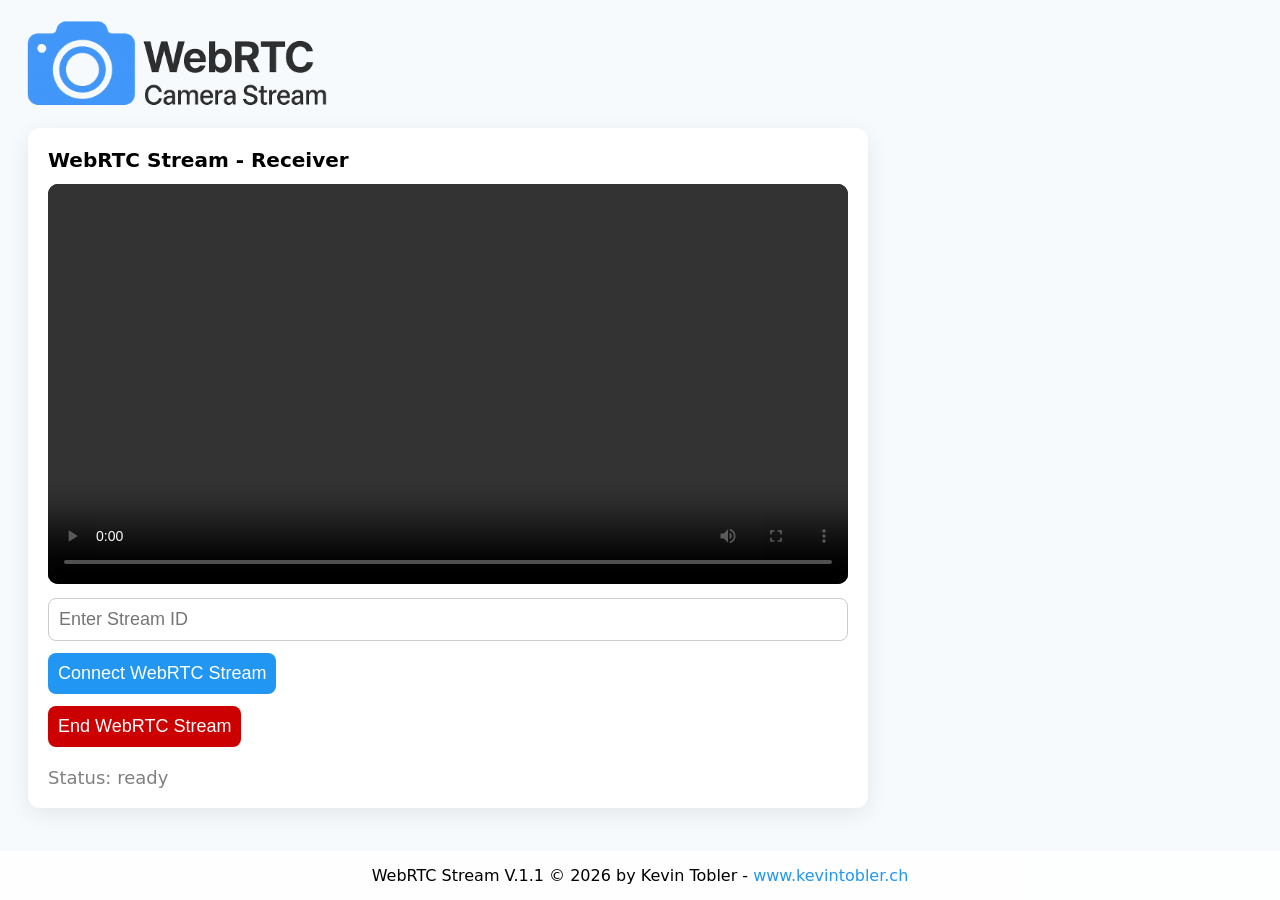
<file: receiver.html>
<!DOCTYPE html>
<html lang="en">
<head>
<meta charset="utf-8" />
<meta name="viewport" content="width=device-width,initial-scale=0.6" />
<title>WebRTC Stream - Receiver</title>
<link rel="stylesheet" href="css/style.css">
</head>
<body>
<logoimg><a href="index.html"><img src="img/logo.png" alt="WebRTC Stream" width="300"></a></logoimg>
<div class="card">
  <h1>WebRTC Stream - Receiver</h1>
  <video id="remote" autoplay playsinline controls></video>
  <input type="text" id="streamId" placeholder="Enter Stream ID">
  <div><button id="connectBtn">Connect WebRTC Stream</button></div>
  <div><button id="endBtn">End WebRTC Stream</button></div>
  <div class="status">Status: <span id="st">ready</span></div>
</div>
<footer>WebRTC Stream V.1.1 © 2026 by Kevin Tobler - 
<a href="https://www.kevintobler.ch" target="_blank">www.kevintobler.ch</a></footer>
<script>
const SIGNAL_URL='signal.php';
const remoteVideo=document.getElementById("remote");
const st=document.getElementById("st");

// Read ID directly from the URL (e.g., receiver.html?id=123456)
const urlParams = new URLSearchParams(window.location.search);
const prefilledId = urlParams.get("id");
if (prefilledId) {
  document.getElementById("streamId").value = prefilledId;
}

let pc, candidateInterval;

function setStatus(t){ st.textContent=t; }

async function connect(){
  const streamId=document.getElementById("streamId").value.trim();
  if(!streamId){ setStatus("Please enter a Stream ID"); return; }

  if(pc){ pc.close(); pc=null; }
  if(candidateInterval){ clearInterval(candidateInterval); candidateInterval=null; }

  pc=new RTCPeerConnection({iceServers:[{urls:'stun:stun.l.google.com:19302'}]});
  pc.ontrack=e=>{ remoteVideo.srcObject=e.streams[0]; setStatus("Receiving video ✔"); };
  pc.onicecandidate=e=>{
    if(e.candidate){
      fetch(SIGNAL_URL+'?role=receiver_candidate&action=add&id='+streamId,{
        method:'POST',
        body: JSON.stringify(e.candidate)
      });
    }
  };

  const offerRes=await fetch(SIGNAL_URL+'?role=offer&action=get&id='+streamId);
  const offer=await offerRes.json();
  if(!offer||!offer.type){ setStatus("No offer found"); return; }

  await pc.setRemoteDescription(offer);
  const answer=await pc.createAnswer();
  await pc.setLocalDescription(answer);
  await fetch(SIGNAL_URL+'?role=answer&action=set&id='+streamId,{
    method:'POST',
    body: JSON.stringify(answer)
  });
  setStatus("Answer sent ✔");

  candidateInterval=setInterval(async()=>{
    const candRes=await fetch(SIGNAL_URL+'?role=sender_candidate&action=get&id='+streamId);
    const cands=await candRes.json().catch(()=>[]);
    if(Array.isArray(cands)){
      for(const c of cands) await pc.addIceCandidate(c).catch(()=>{});
    }
  },1500);
}

document.getElementById("connectBtn").onclick=connect;

document.getElementById("endBtn").onclick=()=>{
  const streamId=document.getElementById("streamId").value.trim();
  if(pc){ pc.close(); pc=null; }
  remoteVideo.srcObject=null;
  if(candidateInterval){ clearInterval(candidateInterval); candidateInterval=null; }
  if(streamId){
    fetch(SIGNAL_URL+'?action=bye&id='+streamId,{method:'POST'});
  }
  setStatus("Stream ended – Bye sent");
};
</script>
</body>
</html>
</file>
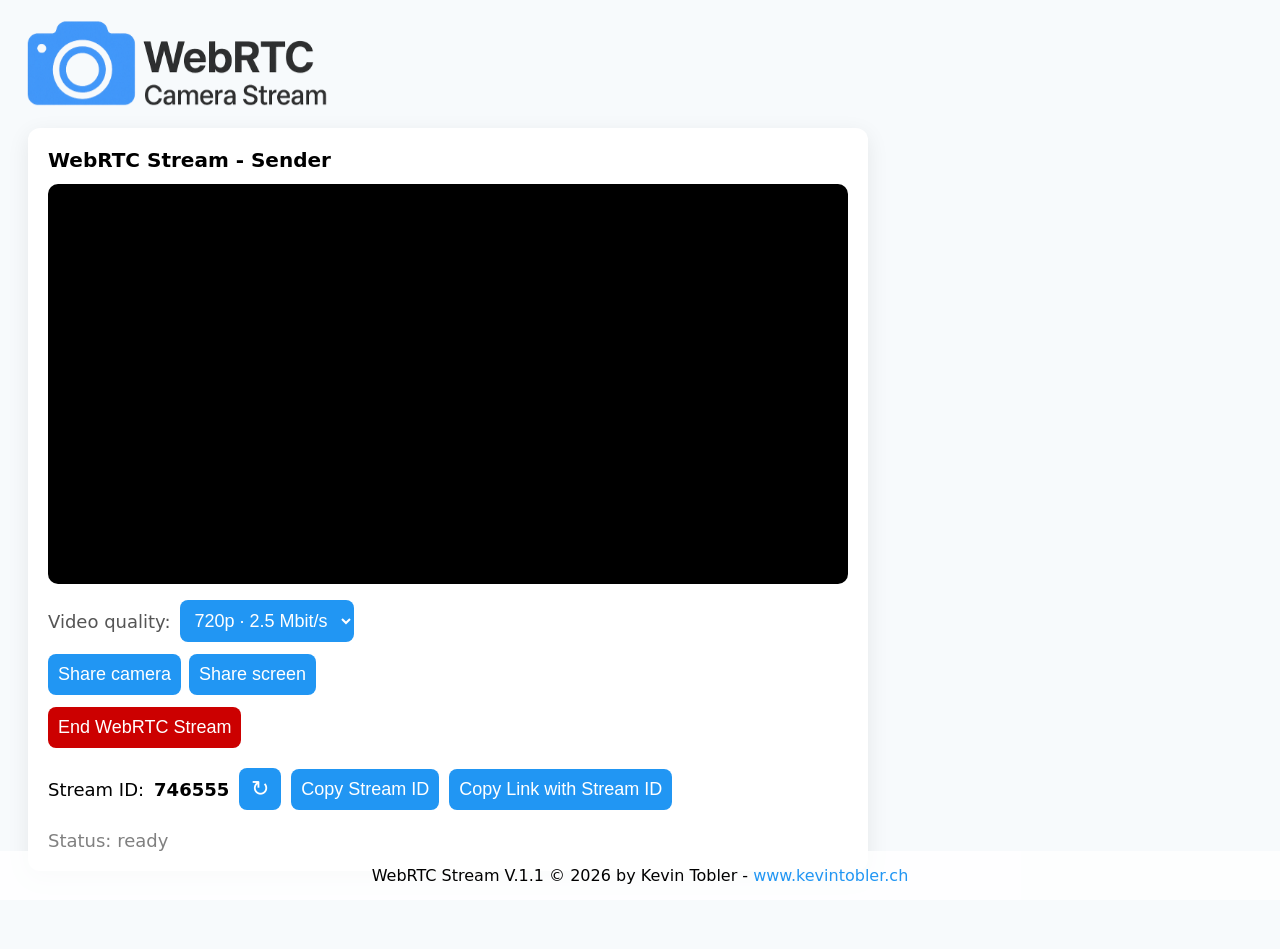
<file: sender.html>
<!DOCTYPE html>
<html lang="en">
<head>
<meta charset="utf-8" />
<meta name="viewport" content="width=device-width,initial-scale=0.6" />
<title>WebRTC Stream - Sender</title>
<link rel="stylesheet" href="css/style.css">
</head>
<body>
<logoimg><a href="index.html"><img src="img/logo.png" alt="WebRTC Stream" width="300"></a></logoimg>
<div class="card">
  <h1>WebRTC Stream - Sender</h1>
  <video id="local" autoplay playsinline muted></video>
  <div class="quality-controls">
    <label for="qualitySelect">Video quality:</label>
    <select id="qualitySelect">
      <option value="360">360p · 800 kbit/s</option>
      <option value="720" selected>720p · 2.5 Mbit/s</option>
      <option value="1080">1080p · 5 Mbit/s</option>
      <option value="auto">Auto</option>
    </select>
  </div>
  <div class="controls" id="cameraControls"></div>
  <div>
    <button id="clearBtn">End WebRTC Stream</button>
  </div>
  <div style="margin-top:20px">
    <div class="stream-id-actions">
      <label>Stream ID:</label>
      <strong><span id="streamId"></span></strong>
      <button id="newIdBtn" title="Generate new Stream ID" aria-label="Generate new Stream ID">↻</button>
      <button id="copyBtn">Copy Stream ID</button>
      <button id="copyLinkBtn">Copy Link with Stream ID</button>
    </div>
    <div class="status">Status: <span id="statText">ready</span></div>
  </div>
</div>
<footer>WebRTC Stream V.1.1 © 2026 by Kevin Tobler - 
<a href="https://www.kevintobler.ch" target="_blank">www.kevintobler.ch</a></footer>
<script>
const SIGNAL_URL = 'signal.php';
const localVideo = document.getElementById("local");
const controls = document.getElementById("cameraControls");
const statText = document.getElementById("statText");
const qualitySelect = document.getElementById("qualitySelect");

// Generate random stream ID
function generateStreamId() {
  return String(Math.floor(Math.random() * 1e6)).padStart(6, "0");
}
const streamIdField = document.getElementById("streamId");
let streamId = generateStreamId();
streamIdField.textContent = streamId;

let pc, localStream, videoSender, audioSender, pollingInterval;

function setStatus(t){ statText.textContent=t; }

function getSelectedQuality(){
  const qualities = {
    "360": {height:360, width:640, bitrate:800000, label:"360p"},
    "720": {height:720, width:1280, bitrate:2500000, label:"720p"},
    "1080": {height:1080, width:1920, bitrate:5000000, label:"1080p"}
  };
  return qualities[qualitySelect.value] || null;
}

function getVideoConstraints(base={}){
  const quality = getSelectedQuality();
  if(!quality) return base === true ? true : base;
  return {
    ...(base === true ? {} : base),
    width:{ideal:quality.width},
    height:{ideal:quality.height}
  };
}

async function applyVideoQuality(){
  if(!videoSender || !videoSender.getParameters) return;
  const quality = getSelectedQuality();
  const params = videoSender.getParameters();
  if(!params.encodings || !params.encodings.length) params.encodings = [{}];
  if(quality){
    params.encodings[0].maxBitrate = quality.bitrate;
    params.encodings[0].scaleResolutionDownBy = 1;
  }else{
    delete params.encodings[0].maxBitrate;
    delete params.encodings[0].scaleResolutionDownBy;
  }
  await videoSender.setParameters(params).catch(()=>{});
}

async function applyQualityToCurrentTrack(){
  await applyVideoQuality();
  const track = localStream && localStream.getVideoTracks()[0];
  const quality = getSelectedQuality();
  if(track && quality && track.applyConstraints){
    await track.applyConstraints({
      width:{ideal:quality.width},
      height:{ideal:quality.height}
    }).catch(()=>{});
  }
  if(track && !quality && track.applyConstraints){
    await track.applyConstraints({}).catch(()=>{});
  }
  if(videoSender){
    setStatus(quality ? "Video quality set to "+quality.label : "Video quality set to Auto");
  }
}

async function setupStream(stream){
  if(pc){ pc.close(); pc=null; }
  localStream = stream;
  localVideo.srcObject = stream;
  videoSender = null;
  audioSender = null;

  pc = new RTCPeerConnection({iceServers:[{urls:'stun:stun.l.google.com:19302'}]});
  stream.getTracks().forEach(track=>{
    const sender=pc.addTrack(track,stream);
    if(track.kind==="video") videoSender=sender;
    if(track.kind==="audio") audioSender=sender;
  });
  await applyVideoQuality();

  pc.onicecandidate = e => {
    if(e.candidate){
      fetch(SIGNAL_URL+'?role=sender_candidate&action=add&id='+streamId, {
        method:'POST',
        body: JSON.stringify(e.candidate)
      });
    }
  };

  const offer = await pc.createOffer();
  await pc.setLocalDescription(offer);
  await fetch(SIGNAL_URL+'?role=offer&action=set&id='+streamId, {
      method:'POST',
      body: JSON.stringify(offer)
  });
  setStatus("Offer sent, waiting for Answer…");

  if(pollingInterval) clearInterval(pollingInterval);
  pollingInterval = setInterval(async()=>{
    try{
      // check for answer
      const ansRes = await fetch(SIGNAL_URL+'?role=answer&action=get&id='+streamId);
      const answer = await ansRes.json().catch(()=>null);
      if(answer && answer.type && !pc.currentRemoteDescription){
        await pc.setRemoteDescription(answer);
        setStatus("Answer received ✔");
      }
      // check for receiver candidates
      const candRes = await fetch(SIGNAL_URL+'?role=receiver_candidate&action=get&id='+streamId);
      const cands = await candRes.json().catch(()=>[]);
      if(Array.isArray(cands)){
        for(const c of cands) await pc.addIceCandidate(c).catch(()=>{});
      }
      // check for bye
      const byeRes = await fetch(SIGNAL_URL+'?action=getBye&id='+streamId);
      const bye = await byeRes.json().catch(()=>null);
      if(bye && bye.bye){
        setStatus("Receiver ended the connection – restarting offer");
        if(pc){ pc.close(); pc=null; }
        await fetch(SIGNAL_URL+'?action=clear&id='+streamId,{method:'POST'});
        setupStream(localStream);
      }
    }catch(e){}
  },1500);
}

async function startWithFacing(mode){
  const stream=await navigator.mediaDevices.getUserMedia({video:getVideoConstraints({facingMode:mode}),audio:true});
  await setupStream(stream);
  buildSwitchUI();
}

async function startWithDevice(deviceId){
  const stream=await navigator.mediaDevices.getUserMedia({video:getVideoConstraints({deviceId:{exact:deviceId}}),audio:true});
  await setupStream(stream);
  buildDeviceSwitchUI();
}

async function startScreenShare(){
  if(!navigator.mediaDevices.getDisplayMedia){
    setStatus("Screen sharing is not supported in this browser");
    return;
  }
  try{
    const stream=await navigator.mediaDevices.getDisplayMedia({video:getVideoConstraints(true),audio:true});
    stream.getVideoTracks().forEach(track=>{
      track.onended=()=>setStatus("Screen sharing stopped");
    });
    await setupStream(stream);
    buildScreenShareUI();
    setStatus("Screen sharing started");
  }catch(e){
    setStatus("Screen sharing cancelled or blocked");
  }
}

async function switchCameraFacing(mode){
  if(!videoSender)return;
  const newStream=await navigator.mediaDevices.getUserMedia({video:getVideoConstraints({facingMode:mode}),audio:true});
  const newTrack=newStream.getVideoTracks()[0];
  await videoSender.replaceTrack(newTrack);
  await applyVideoQuality();
  localStream.getVideoTracks().forEach(t=>{
    t.stop();
    localStream.removeTrack(t);
  });
  localStream.addTrack(newTrack);
  const newAudioTrack=newStream.getAudioTracks()[0];
  if(newAudioTrack && audioSender){
    localStream.getAudioTracks().forEach(t=>{
      t.stop();
      localStream.removeTrack(t);
    });
    await audioSender.replaceTrack(newAudioTrack);
    localStream.addTrack(newAudioTrack);
  }
  localVideo.srcObject=localStream;
  buildSwitchUI();
  setStatus("Switched camera: "+mode);
}

async function switchCameraDevice(deviceId){
  if(!videoSender)return;
  const videoConstraints = deviceId ? getVideoConstraints({deviceId:{exact:deviceId}}) : getVideoConstraints(true);
  const newStream=await navigator.mediaDevices.getUserMedia({video:videoConstraints,audio:true});
  const newTrack=newStream.getVideoTracks()[0];
  await videoSender.replaceTrack(newTrack);
  await applyVideoQuality();
  localStream.getVideoTracks().forEach(t=>{
    t.stop();
    localStream.removeTrack(t);
  });
  localStream.addTrack(newTrack);
  const newAudioTrack=newStream.getAudioTracks()[0];
  if(newAudioTrack && audioSender){
    localStream.getAudioTracks().forEach(t=>{
      t.stop();
      localStream.removeTrack(t);
    });
    await audioSender.replaceTrack(newAudioTrack);
    localStream.addTrack(newAudioTrack);
  }
  localVideo.srcObject=localStream;
  buildDeviceSwitchUI();
  setStatus("Switched camera");
}

async function switchToScreenShare(){
  if(!videoSender)return;
  if(!navigator.mediaDevices.getDisplayMedia){
    setStatus("Screen sharing is not supported in this browser");
    return;
  }
  try{
    const screenStream=await navigator.mediaDevices.getDisplayMedia({video:getVideoConstraints(true),audio:true});
    const screenVideoTrack=screenStream.getVideoTracks()[0];
    await videoSender.replaceTrack(screenVideoTrack);
    await applyVideoQuality();
    localStream.getVideoTracks().forEach(t=>{
      t.stop();
      localStream.removeTrack(t);
    });
    localStream.addTrack(screenVideoTrack);

    const screenAudioTrack=screenStream.getAudioTracks()[0];
    if(screenAudioTrack && audioSender){
      localStream.getAudioTracks().forEach(t=>{
        t.stop();
        localStream.removeTrack(t);
      });
      await audioSender.replaceTrack(screenAudioTrack);
      localStream.addTrack(screenAudioTrack);
    }

    screenVideoTrack.onended=()=>setStatus("Screen sharing stopped");
    localVideo.srcObject=localStream;
    buildScreenShareUI();
    setStatus("Switched to screen sharing");
  }catch(e){
    setStatus("Screen sharing cancelled or blocked");
  }
}

function buildInitialUI(){
  controls.innerHTML='';
  navigator.mediaDevices.enumerateDevices().then(devs=>{
    const cams=devs.filter(d=>d.kind==="videoinput");
    const screen=document.createElement("button");
    screen.textContent="Share screen";
    screen.onclick=()=>startScreenShare();
    if(/iPhone|iPad|iPod/.test(navigator.userAgent)){
      const start=document.createElement("button");
      start.textContent="Share camera";
      start.onclick=()=>startWithFacing("user"); // Default: front
      controls.appendChild(start);

      const f=document.createElement("button"); 
      f.textContent="Front camera"; 
      f.onclick=()=>startWithFacing("user");
      const b=document.createElement("button"); 
      b.textContent="Back camera"; 
      b.onclick=()=>startWithFacing("environment");
      controls.appendChild(f); 
      controls.appendChild(b);
      controls.appendChild(screen);
    }else{
      const btn=document.createElement("button");
      btn.textContent="Share camera";
      btn.onclick=()=>{
        const cam=cams[0];
        if(cam){
          startWithDevice(cam.deviceId);
        }else{
          setStatus("No camera found");
        }
      };
      controls.appendChild(btn); controls.appendChild(screen);
    }
  });
}

function buildSwitchUI(){
  controls.innerHTML='';
  const f=document.createElement("button"); f.textContent="Front camera"; f.onclick=()=>switchCameraFacing("user");
  const b=document.createElement("button"); b.textContent="Back camera"; b.onclick=()=>switchCameraFacing("environment");
  const screen=document.createElement("button"); screen.textContent="Switch to screen"; screen.onclick=()=>switchToScreenShare();
  controls.appendChild(f); controls.appendChild(b); controls.appendChild(screen);
}

function buildDeviceSwitchUI(){
  controls.innerHTML='';
  navigator.mediaDevices.enumerateDevices().then(devs=>{
    const cams=devs.filter(d=>d.kind==="videoinput");
    const sel=document.createElement("select");
    cams.forEach((c,i)=>{ const o=document.createElement("option"); o.value=c.deviceId; o.text=c.label||("Start camera stream to choose camera"); sel.appendChild(o); });
    sel.onchange=()=>switchCameraDevice(sel.value);
    const screen=document.createElement("button"); screen.textContent="Switch to screen"; screen.onclick=()=>switchToScreenShare();
    controls.appendChild(sel); controls.appendChild(screen);
  });
}

function buildScreenShareUI(){
  controls.innerHTML='';
  const screen=document.createElement("button");
  screen.textContent="Switch to screen";
  screen.onclick=()=>switchToScreenShare();

  if(/iPhone|iPad|iPod/.test(navigator.userAgent)){
    const f=document.createElement("button");
    f.textContent="Front camera";
    f.onclick=()=>switchCameraFacing("user");
    const b=document.createElement("button");
    b.textContent="Back camera";
    b.onclick=()=>switchCameraFacing("environment");
    controls.appendChild(f);
    controls.appendChild(b);
    controls.appendChild(screen);
  }else{
    navigator.mediaDevices.enumerateDevices().then(devs=>{
      const cams=devs.filter(d=>d.kind==="videoinput");
      const sel=document.createElement("select");
      cams.forEach((c,i)=>{
        const o=document.createElement("option");
        o.value=c.deviceId;
        o.text=c.label||("Start camera stream to choose camera");
        sel.appendChild(o);
      });
      const camera=document.createElement("button");
      camera.textContent="Switch to camera";
      camera.onclick=()=>{
        if(sel.value){
          switchCameraDevice(sel.value);
        }else{
          switchCameraDevice();
        }
      };
      controls.appendChild(sel);
      controls.appendChild(camera);
      controls.appendChild(screen);
    });
  }
}

document.getElementById("clearBtn").onclick=()=>{
  fetch(SIGNAL_URL+'?action=clear&id='+streamId,{method:'POST'});
  if(pollingInterval){ clearInterval(pollingInterval); pollingInterval=null; }
  if(pc){ pc.close(); pc=null; }
  if(localStream){ localStream.getTracks().forEach(t=>t.stop()); }
  localStream = null;
  videoSender = null;
  audioSender = null;
  localVideo.srcObject = null;
  buildInitialUI();
  setStatus("Stream ended – Stream ID is still valid");
};

document.getElementById("copyBtn").onclick=()=>{
  navigator.clipboard.writeText(streamId).then(()=>{
    setStatus("Stream ID copied ✔");
  });
};

document.getElementById("copyLinkBtn").onclick = () => {
  const basePath = location.pathname.substring(0, location.pathname.lastIndexOf("/"));
  const link = `${location.origin}${basePath}/receiver.html?id=${streamId}`;
  navigator.clipboard.writeText(link).then(()=>{
    setStatus("Receiver link copied ✔");
  });
};

document.getElementById("newIdBtn").onclick=()=>{
  if(pc || localStream){
    fetch(SIGNAL_URL+'?action=clear&id='+streamId,{method:'POST'});
  }
  if(pollingInterval){ clearInterval(pollingInterval); pollingInterval=null; }
  if(pc){ pc.close(); pc=null; }
  if(localStream){ localStream.getTracks().forEach(t=>t.stop()); }
  localStream = null;
  videoSender = null;
  audioSender = null;
  localVideo.srcObject = null;
  streamId = generateStreamId();
  streamIdField.textContent = streamId;
  buildInitialUI();
  setStatus("New Stream ID generated");
};

qualitySelect.onchange=()=>applyQualityToCurrentTrack();

buildInitialUI();
</script>
</body>
</html>
</file>
<file: css/style.css>
:root {
    font-family:Inter, system-ui, sans-serif;
    font-size:18px;
}

body{
    background:#f7fafc;
    padding:20px;
    display:flex;
    justify-content:left;
    font-size:18px;
}

.card{ 
    margin-top:100px; 
    max-width:800px; 
    width:100%; 
    background:#fff; 
    border-radius:12px; 
    padding:20px; 
    margin-bottom: 50px;
    box-shadow:0 6px 22px rgba(0,0,0,0.08);
}

h1{ 
    margin:0 0 12px; 
    font-size:20px; 
}

video{ 
    width:100%; 
    border-radius:10px; 
    background:#000; 
}

select {
    padding:10px 10px;
    border-radius:8px;
    border:none;
    background:#2196f3;
    color: white;
    cursor:pointer; 
    transition: background-color 0.3s ease;
    font-size:18px;
}

select:hover {
    background-color:#1976d2;
}

input[type=text] {
    padding: 10px;
    width: 100%;
    box-sizing: border-box;
    border: 1px solid #ccc;
    border-radius: 8px;
    background: rgba(255, 255, 255, 0.8);
    margin-top: 10px;
    font-size:18px;
}

footer {
    position: fixed;
    bottom: 0;
    left: 0;
    width: 100%;
    background: rgba(255, 255, 255, 0.8);
    text-align: center;
    padding: 15px 0px 15px 0px;
    font-size:16px;
    z-index: 9999;
}

logoimg {
    margin-top: 20px;
    margin-bottom: 20px;
    position: fixed;
    left: 27px;
    top: 0px;
    z-index: 9999;
}

a {
    text-decoration:none;
    color:#2196f3;
    font-size:16px;
}

a:hover {
    text-decoration:none;
    color:#1976d2;
    font-size:16px;
}

.controls{ 
    margin-top:12px; 
    display:flex; 
    gap:8px; 
    flex-wrap:wrap; 
}

.quality-controls {
    margin-top:12px;
    display:flex;
    align-items:center;
    gap:10px;
    flex-wrap:wrap;
}

.quality-controls label {
    color:#555;
}

.status{ 
    margin-top:20px; 
    color:grey;
    font-size:18px;
}

.stream-id-actions {
    display:flex;
    align-items:center;
    gap:10px;
    flex-wrap:wrap;
}

#connectBtn {
    padding:10px 10px;
    border-radius:8px;
    border:none;
    background:#2196f3;
    color: white;
    cursor:pointer; 
    transition: background-color 0.3s ease;
    font-size:18px;
    margin-top: 12px;
}

#connectBtn:hover {
    background-color:#1976d2;
}

#endBtn {
    padding:10px 10px;
    border-radius:8px;
    border:none;
    background:#c00;
    color: white;
    cursor:pointer; 
    transition: background-color 0.3s ease;
    font-size:18px;
    margin-top: 12px;
}

#endBtn:hover {
    background-color:#a00;
}

#clearBtn {
    padding:10px 10px;
    border-radius:8px;
    border:none;
    background:#c00;
    color: white;
    cursor:pointer; 
    transition: background-color 0.3s ease;
    font-size:18px;
    margin-top: 12px;
}

#clearBtn:hover {
    background-color:#a00;
}

#cameraControls button {
    padding:10px 10px;
    border-radius:8px;
    border:none;
    background:#2196f3;
    color: white;
    cursor:pointer; 
    transition: background-color 0.3s ease;
    font-size:18px;
}

#cameraControls button:hover {
    background-color:#1976d2;
}

#copyBtn {
    padding:10px 10px;
    border-radius:8px;
    border:none;
    background:#2196f3;
    color: white;
    cursor:pointer; 
    transition: background-color 0.3s ease;
    font-size:18px;
}

#copyBtn:hover {
    background-color:#1976d2;
}

#copyLinkBtn{
    padding:10px 10px;
    border-radius:8px;
    border:none;
    background:#2196f3;
    color: white;
    cursor:pointer; 
    transition: background-color 0.3s ease;
    font-size:18px;
}

#copyLinkBtn:hover {
    background-color:#1976d2;
}

#newIdBtn{
    width:42px;
    height:42px;
    padding:0;
    border-radius:8px;
    border:none;
    background:#2196f3;
    color: white;
    cursor:pointer; 
    transition: background-color 0.3s ease;
    font-size:22px;
    line-height:42px;
}

#newIdBtn:hover {
    background-color:#1976d2;
}

#menuBtn {
    padding:10px 10px;
    border-radius:8px;
    border:none;
    background:#2196f3;
    color: white;
    cursor:pointer; 
    transition: background-color 0.3s ease;
    font-size:18px;
}

#menuBtn:hover {
    background-color:#1976d2;
}
</file>
